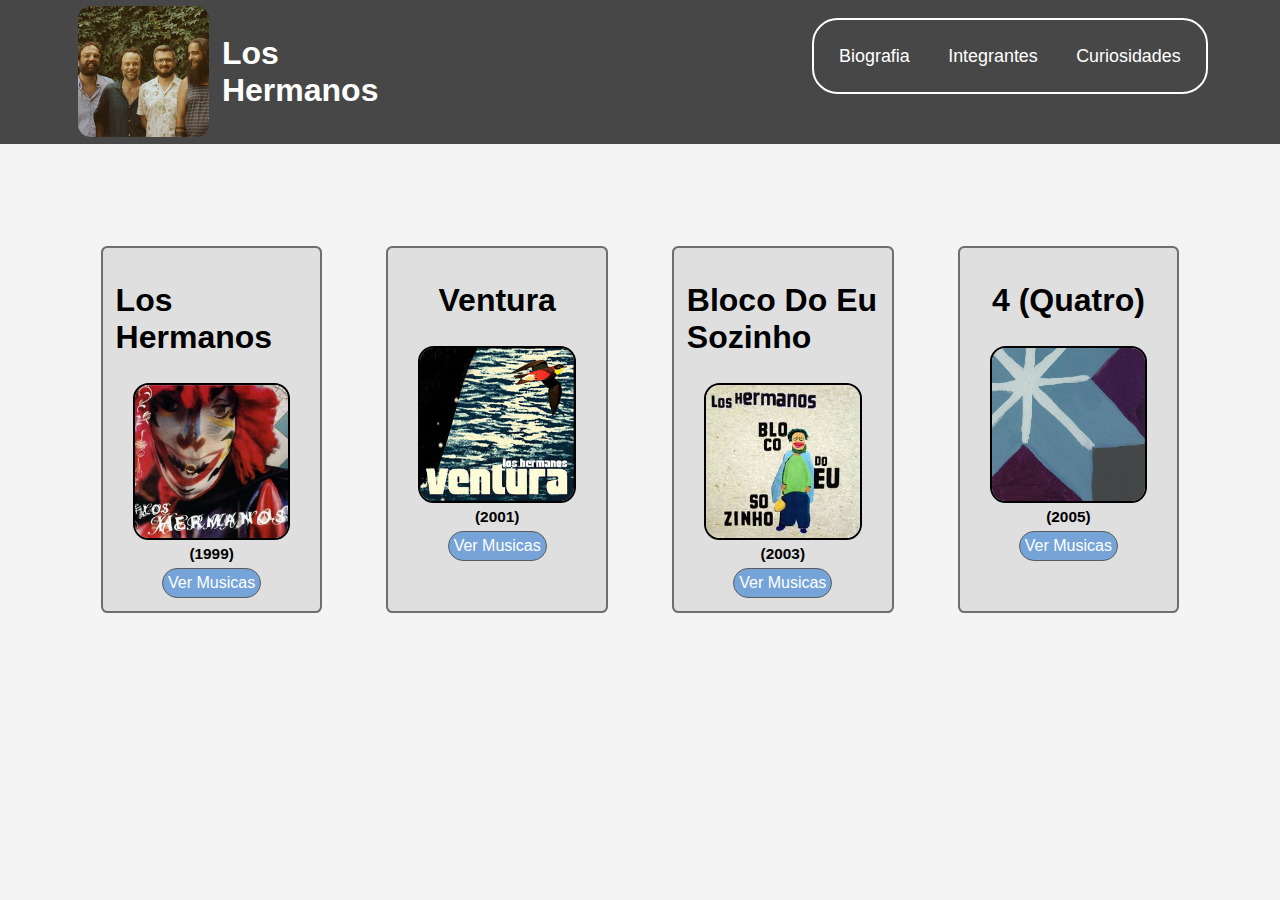
<file: index.html>
<!DOCTYPE html>
<html lang="pt-br">
<head>
    <meta charset="UTF-8">
    <link rel="stylesheet" href="style.css">
    <meta name="viewport" content="width=device-width, initial-scale=1.0">
    <title>Sobre Los Hermanos</title>
</head>
<body>
    <header class="cabecalho">
        <div class="sobre">
            <img src="imgs/FotoBanda.png" alt="">
            <h1>Los <br> Hermanos</h1>
        </div>
        <nav class="list">
            <ul>
                <li><a href="">Biografia</a></li>
                <li><a href="">Integrantes</a></li>
                <li><a href="">Curiosidades</a></li>
            </ul>
        </nav>
    </header>

    <section class="cards">
        <div class="card">
            <h1 class="lh">Los Hermanos</h1>
            <img src="imgs/LosHermanos.png" alt="">
            <span class="year">(1999)</span>
            <a href="album1.html">Ver Musicas</a>
        </div>
        <div class="card">
            <h1 class="vent">Ventura</h1>
            <img src="imgs/Ventura.png" alt="">
            <span class="year">(2001)</span>
            <a href="">Ver Musicas</a>
        </div>
        <div class="card">
            <h1 class="bdes">Bloco Do Eu Sozinho</h1>
            <img src="imgs/BlocoDoEuSozinho.png" alt="">
            <span class="year">(2003)</span>
            <a href="">Ver Musicas</a>
        </div>
        <div class="card">
            <h1 class="qtr">4 (Quatro)</h1>
            <img src="imgs/4.png" alt="">
            <span class="year">(2005)</span>
            <a href="">Ver Musicas</a>
        </div>
    </section>
</body>
</html>
</file>
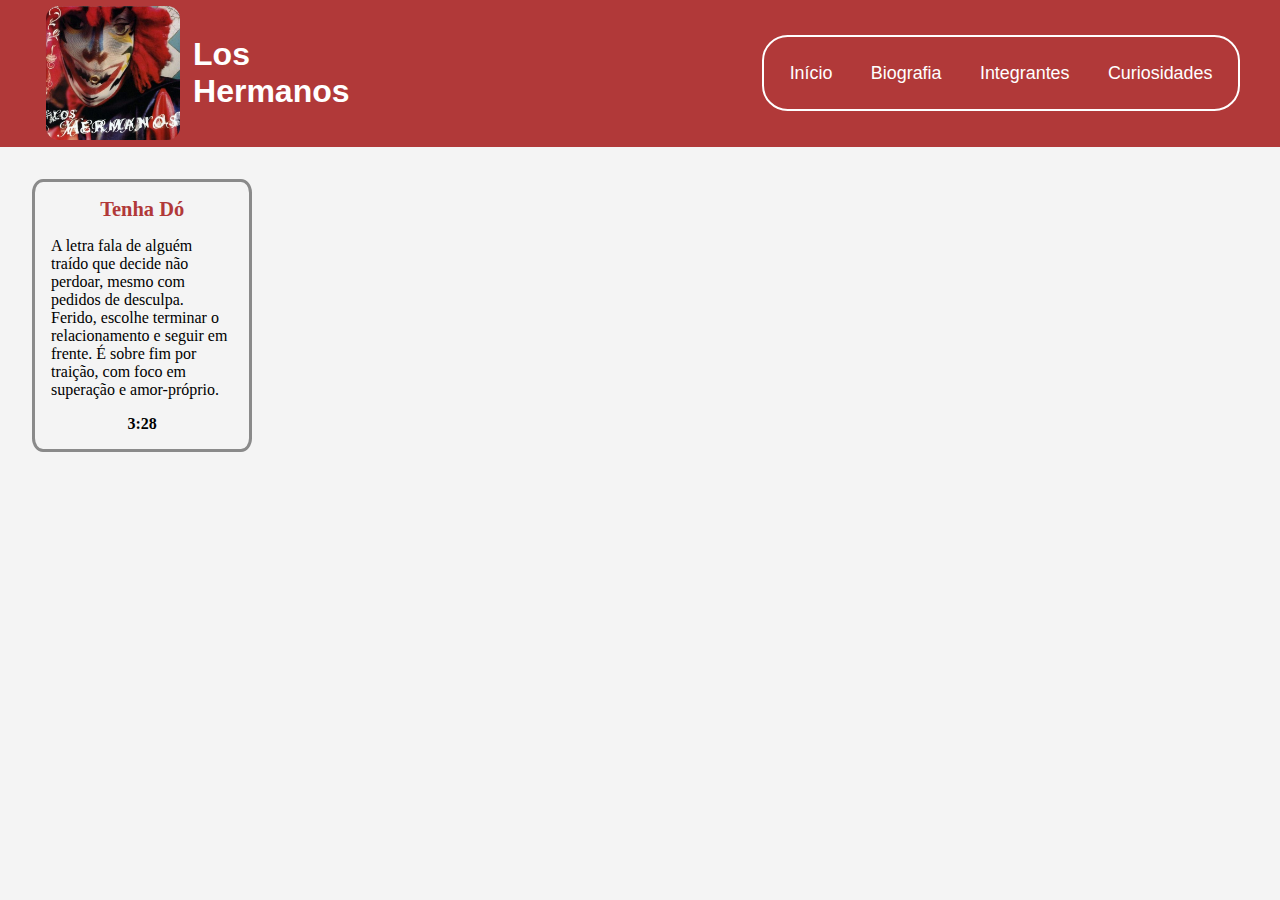
<file: album1.html>
<!DOCTYPE html>
<html lang="pt-br">
<head>
    <meta charset="UTF-8">
    <meta name="viewport" content="width=device-width, initial-scale=1.0">
    <link rel="stylesheet" href="album1.css">
    <title>Document</title>
</head>
<body>
    <header class="cabecalho">
            <div class="sobre">
            <img src="imgs/LosHermanos.png" alt="">
            <h1>Los <br> Hermanos</h1>
        </div>
        <nav class="list">
            <ul>
                <li><a href="">Início</a></li>
                <li><a href="">Biografia</a></li>
                <li><a href="">Integrantes</a></li>
                <li><a href="">Curiosidades</a></li>
            </ul>
        </nav>
    </header>
    <section class="musics">
        <div class="music">
            <a href="" class="musicName">Tenha Dó</a>
            <span>A letra fala de alguém traído que decide não perdoar, mesmo com pedidos de desculpa. Ferido, escolhe terminar o relacionamento e seguir em frente. É sobre fim por traição, com foco em superação e amor-próprio.</span>
            <span class="time">3:28</span>
        </div>
    </section>
</body>
</html>
</file>
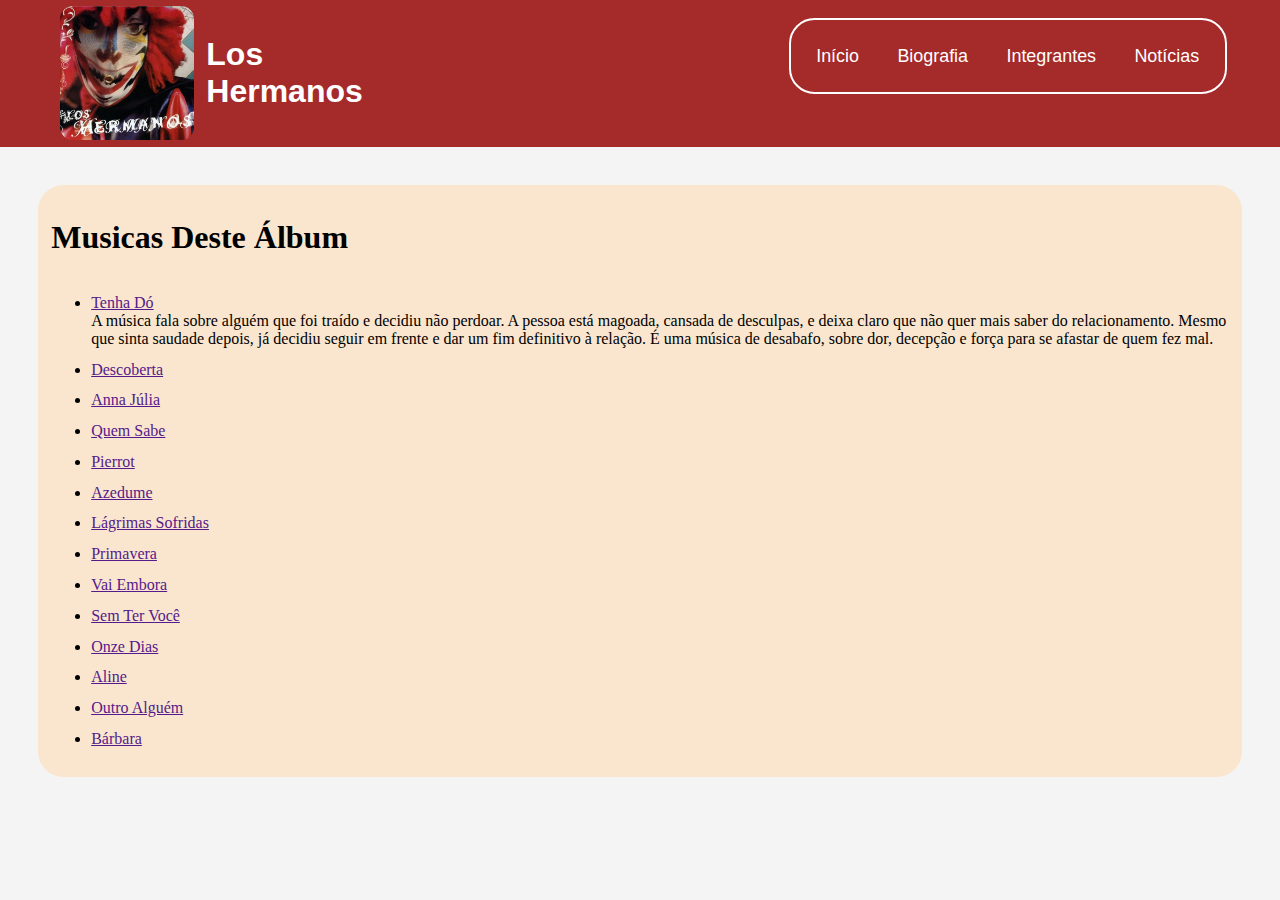
<file: Musc1.html>
<!DOCTYPE html>
<html lang="pt-br">

<head>
    <meta charset="UTF-8">
    <link rel="stylesheet" href="mus1.css">
    <meta name="viewport" content="width=device-width, initial-scale=1.0">
    <title>Primeiro Álbum "Los Hermanos"</title>
</head>

<body>
    <header class="header">
        <div class="sobre">
            <img src="imgs/LosHermanos.png"
                alt="">
            <h1>Los <br> Hermanos</h1>
        </div>
        <nav class="list">
            <ul>
                <li><a href="">Início</a></li>
                <li><a href="">Biografia</a></li>
                <li><a href="">Integrantes</a></li>
                <li><a href="">Notícias</a></li>
            </ul>
        </nav>
    </header>

    <section class="album">
        <h1>Musicas Deste Álbum</h1>
        <ul>
            <div class="musicas">
                <li><a href="">Tenha Dó</a></li>
                <span>A música fala sobre alguém que foi traído e decidiu não perdoar. A pessoa está magoada, cansada de desculpas, e deixa claro que não quer mais saber do relacionamento. Mesmo que sinta saudade depois, já decidiu seguir em frente e dar um fim definitivo à relação. É uma música de desabafo, sobre dor, decepção e força para se afastar de quem fez mal.</span>
            </div>

            <div class="musicas">
                <li><a href="">Descoberta</a></li>
                <span></span>
            </div>

            <div class="musicas">
                <li><a href="">Anna Júlia</a></li>
                <span></span>
            </div>

            <div class="musicas">
                <li><a href="">Quem Sabe</a></li>
                <span></span>
            </div>

            <div class="musicas">
                <li><a href="">Pierrot</a></li>
                <span></span>
            </div>

            <div class="musicas">
                <li><a href="">Azedume</a></li>
                <span></span>
            </div>

            <div class="musicas">
                <li><a href="">Lágrimas Sofridas</a></li>
                <span></span>
            </div>

            <div class="musicas">
                <li><a href="">Primavera</a></li>
                <span></span>
            </div>

            <div class="musicas">
                <li><a href="">Vai Embora</a></li>
                <span></span>
            </div>

            <div class="musicas">
                <li><a href="">Sem Ter Você</a></li>
                <span></span>
            </div>

            <div class="musicas">
                <li><a href="">Onze Dias</a></li>
                <span></span>
            </div>

            <div class="musicas">
                <li><a href="">Aline</a></li>
                <span></span>
            </div>

            <div class="musicas">
                <li><a href="">Outro Alguém</a></li>
                <span></span>
            </div>

            <div class="musicas">
                <li><a href="">Bárbara</a></li>
                <span></span>
            </div>

        </ul>
    </section>
</body>

</html>
</file>
<file: style.css>
body {
    padding: 0;
    margin: 0;
    box-sizing: border-box;
    background-color: #f4f4f4;
}

.cabecalho {
    background-color: #474747;
    display: flex;
    justify-content: space-evenly;
}

.cabecalho h1 {
    color: white;
    font-family: Arial, Helvetica, sans-serif;
}

.list ul {
    list-style: none;    
    display: flex;
    gap: 3vw;
    align-items: center;
    font-size: 1.4vw;
    border: solid 2px white;
    padding: 2vw;
    border-radius: 2vw;
}

.cabecalho a {
    text-decoration: none;
    font-family: Arial, Helvetica, sans-serif;
    color: white;
}   

.sobre {
    padding: 0.5vw;
    display: flex;
    gap: 1vw;
    align-items: center;
}

.sobre img{
    width: 20%;
    border-radius: 1vw;  
    height: auto;
}

.cards {
    display: flex;
    color: black;
    gap: 5vw;
    margin-top: 8vw;
    font-family: Arial, Helvetica, sans-serif;
    justify-content: center;
}
.card {
    gap: 5px;
    background-color: rgb(223, 223, 223);
    border-radius: 0.5vw;
    padding: 1vw;
    border: solid 2px #6e6e6e;
    width: 15%;
    display: flex;
    flex-direction: column;
    align-items: center;
}

.card a {
    text-decoration: none;
    color: white;
    background-color: rgb(118, 164, 216);
    padding: 5px;
    border: solid 1px, rgb(92, 92, 92);
    border-radius: 10vw;
    font-family: 'Lucida Sans', 'Lucida Sans Regular', 'Lucida Grande', 'Lucida Sans Unicode', Geneva, Verdana, sans-serif;
}

.card img {
    border-radius: 10%;
    border: solid 2px black;
    width: 12vw;
}

.year {
    font-weight: bold;
    font-size: 1.2vw;
}
</file>
<file: album1.css>
@import url('https://fonts.googleapis.com/css2?family=Gasoek+One&family=Gidugu&family=Henny+Penny&display=swap');

body {
    padding: 0;
    margin: 0;
    box-sizing: border-box;
    background-color: #f4f4f4;
}

.cabecalho {
    background-color: #b13939;
    display: flex;
    align-items: center;
    justify-content: space-evenly;
}

.cabecalho h1 {
    color: white;
    font-family: Arial, Helvetica, sans-serif;
}

.list ul {
    list-style: none;    
    display: flex;
    gap: 3vw;
    align-items: center;
    font-size: 1.4vw;
    border: solid 2px white;
    padding: 2vw;
    border-radius: 2vw;
}

.cabecalho a {
    text-decoration: none;
    font-family: Arial, Helvetica, sans-serif;
    color: white;
}   

.sobre {
    padding: 0.5vw;
    display: flex;
    gap: 1vw;
    align-items: center;
}

.sobre img{
    width: 20%;
    border-radius: 1vw;  
    height: auto;
<<<<<<< HEAD:mus1.css
=======
    border: solid, 2px rgba(0, 0, 0, 0.322);
}

.musics {
    display: flex;
    align-items: center;
    margin: 2rem;
}

.music {
    width: 15%;
    height: auto;
    border: solid, 3px, #8a8a8a;
    border-radius: 5%;
    display: flex;
    flex-direction: column;
    align-items: center;
    padding: 1rem;
    gap: 1rem;
}

.music a {
    text-decoration: none;
    color: #b13939;
    font-weight: bold;
    font-size: 1.6vw;
}

.time {
    font-weight: bold;
>>>>>>> f9ef6f19a7dbe9cd1b49243f46186b961587d4a5:album1.css
}
</file>
<file: mus1.css>
body {
    padding: 0;
    margin: 0;
    box-sizing: border-box;
    background-color: #f4f4f4;
}

.header {
    background-color: #a52a2a;
    display: flex;
    justify-content: space-evenly;
}

.header h1 {
    color: white;
    font-family: Arial, Helvetica, sans-serif;
}

.list ul {
    list-style: none;    
    display: flex;
    gap: 3vw;
    align-items: center;
    font-size: 1.4vw;
    border: solid 2px white;
    padding: 2vw;
    border-radius: 2vw;
}

.header a {
    text-decoration: none;
    font-family: Arial, Helvetica, sans-serif;
    color: white;
}   

.sobre {
    padding: 0.5vw;
    display: flex;
    gap: 1vw;
    align-items: center;
}

.sobre img{
    width: 20%;
    border-radius: 1vw;  
    height: auto;
}

.album {
    margin: 3vw;
    padding: 1vw;
    display: flex;
    flex-direction: column;
    background-color: rgb(250, 230, 206);
    border-radius: 2vw;
}

.album ul {
    display: flex;
    gap: 1vw;
    flex-direction: column;
}
</file>
